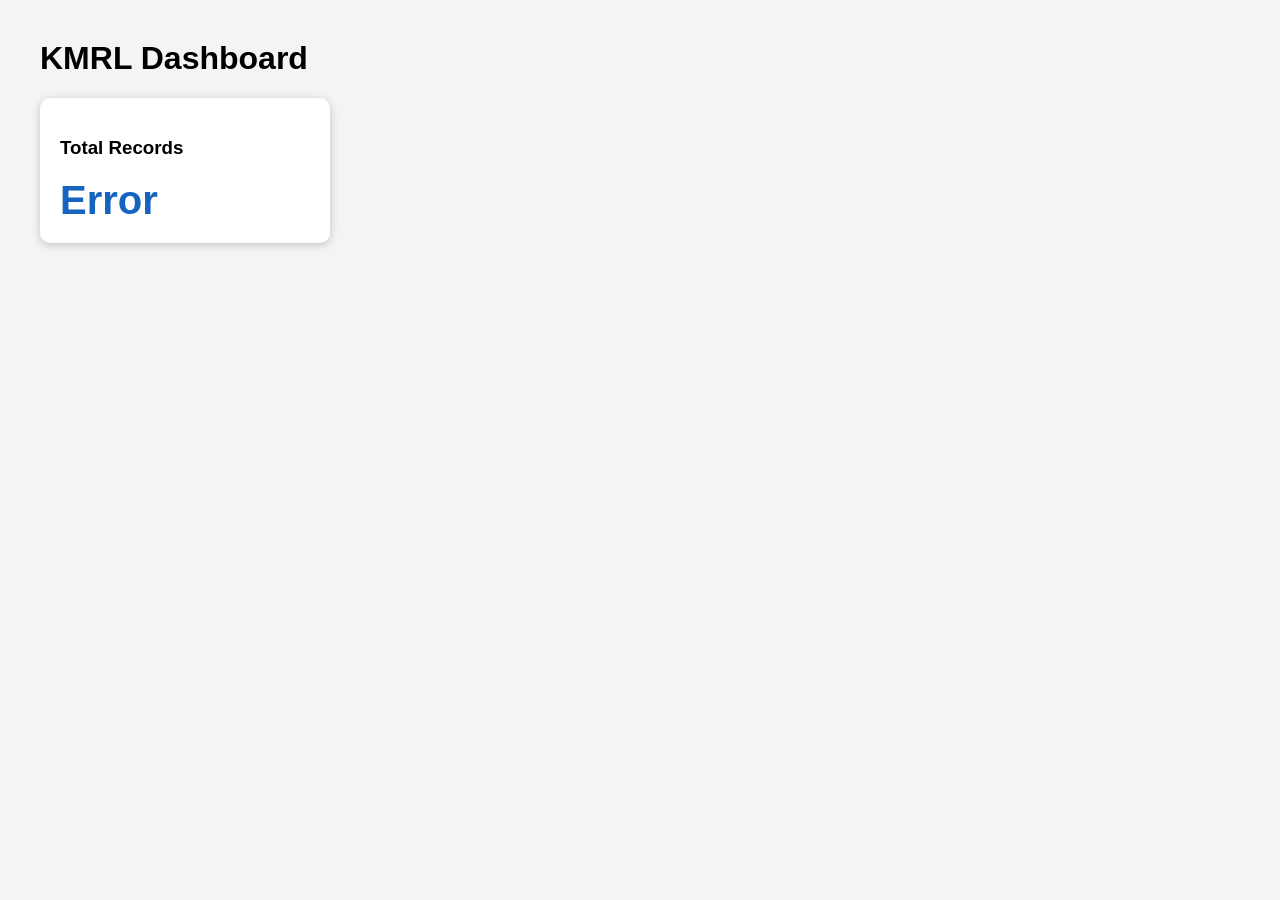
<file: index.html>
<!DOCTYPE html>
<html lang="en">
<head>
<meta charset="UTF-8">
<meta name="viewport" content="width=device-width, initial-scale=1.0">
<title>KMRL Dashboard</title>

<style>

body{
    font-family:Arial;
    background:#f4f4f4;
    margin:40px;
}

.card{
    background:white;
    padding:20px;
    border-radius:10px;
    box-shadow:0 2px 10px rgba(0,0,0,0.2);
    width:250px;
}

.number{
    font-size:40px;
    color:#1565C0;
    font-weight:bold;
}

</style>

</head>

<body>

<h1>KMRL Dashboard</h1>

<div class="card">

<h3>Total Records</h3>

<div class="number" id="count">Loading...</div>

</div>

<script>

const api="https://script.google.com/macros/s/AKfycbzfPDREYu1lLxn-uXbQTLTN45dky96HXDj7nRlrURrq4875s02uo9vZGHhprk3G34XS/exec";

fetch(api)
.then(response=>response.json())
.then(data=>{

document.getElementById("count").innerHTML=data.length;

})
.catch(error=>{

document.getElementById("count").innerHTML="Error";

console.log(error);

});

</script>

</body>

</html>
</file>
